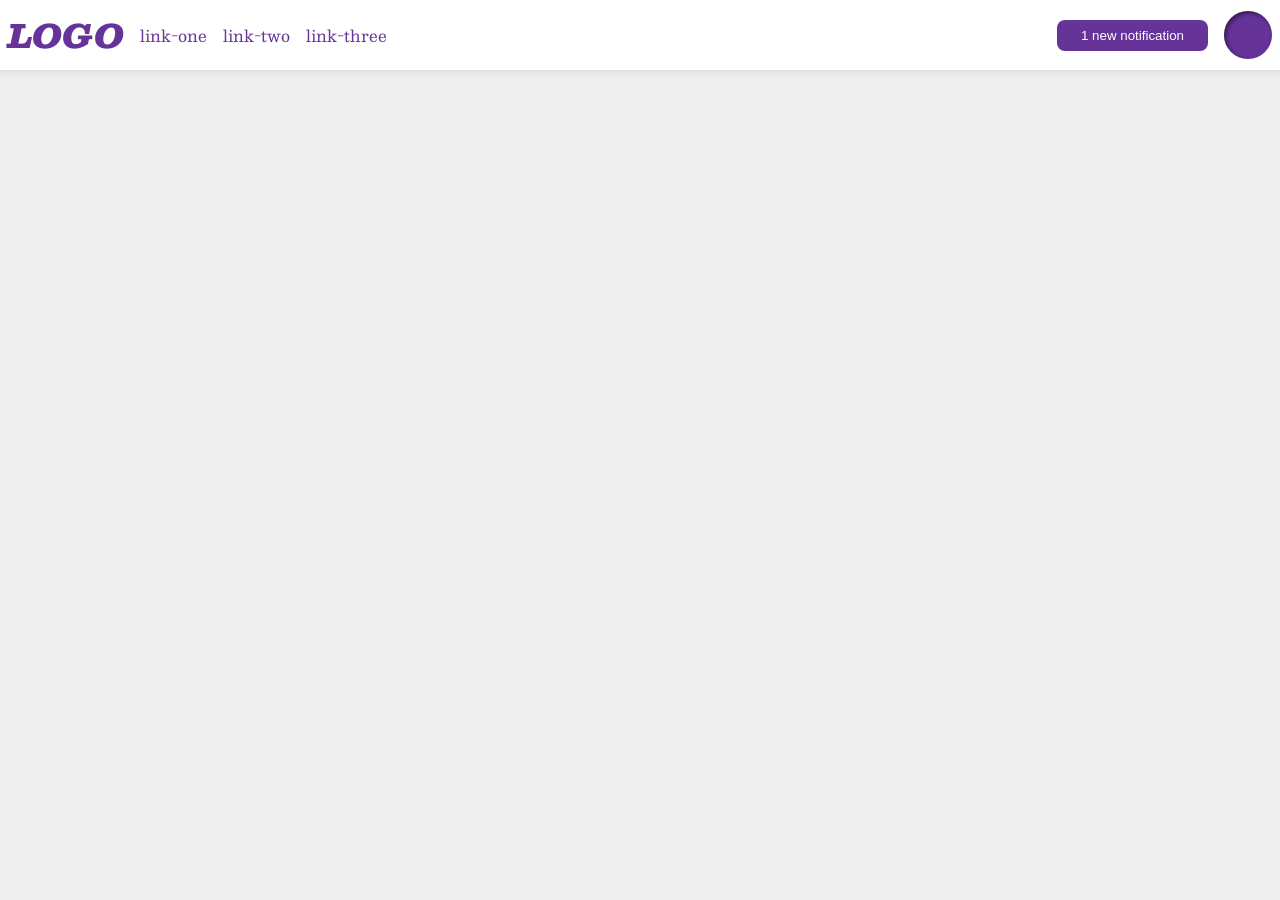
<file: foundations/flex/03-flex-header-2/index.html>
<!DOCTYPE html>
<html lang="en">
  <head>
    <meta charset="UTF-8">
    <meta http-equiv="X-UA-Compatible" content="IE=edge">
    <meta name="viewport" content="width=device-width, initial-scale=1.0">
    <title>Flex Header 2</title>
    <link rel="stylesheet" href="style.css">
  </head>
  <body>
    <div class="header">
      <div class="left">
        <div class="logo">
          LOGO
        </div>
      
        <ul class="links">
          <li><a href="https://google.com">link-one</a></li>
          <li><a href="https://google.com">link-two</a></li>
          <li><a href="https://google.com">link-three</a></li>
        </ul>
      </div>
      <div class="right">
        <button class="notifications">
          1 new notification
        </button>
        <div class="profile-image"></div>
      </div>
    </div>
  </body>
</html>
</file>
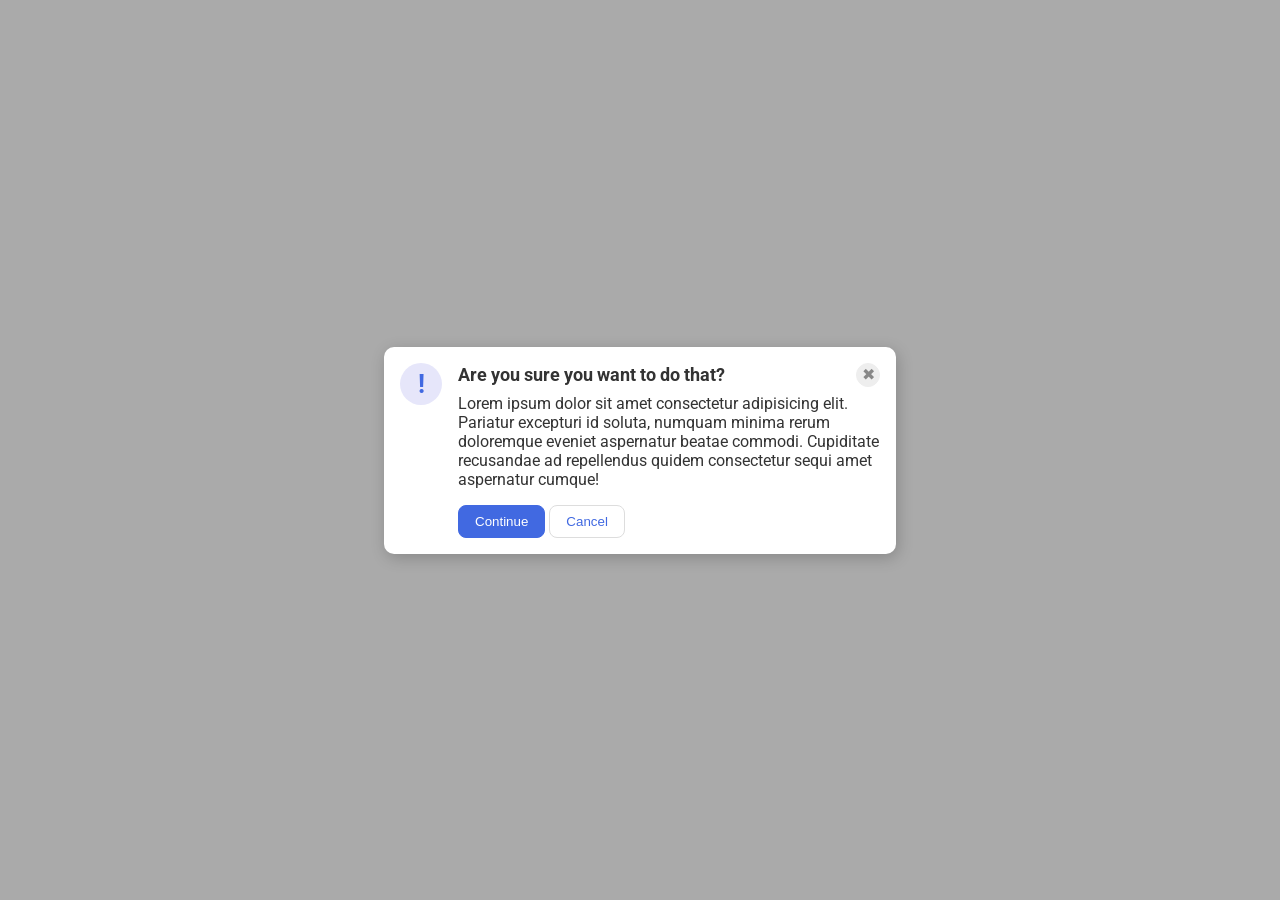
<file: foundations/flex/05-flex-modal/index.html>
<!DOCTYPE html>
<html lang="en">
  <head>
    <meta charset="UTF-8">
    <meta http-equiv="X-UA-Compatible" content="IE=edge">
    <meta name="viewport" content="width=device-width, initial-scale=1.0">
    <link rel="stylesheet" href="style.css">
    <title>Modal</title>
  </head>
  <body>
    <div class="modal">
      <div class="icon">!</div>
      <div class="container">
      <div class="header">Are you sure you want to do that?
      <button class="close-button">✖</button></div>
      <div class="text">Lorem ipsum dolor sit amet consectetur adipisicing elit. Pariatur excepturi id soluta, numquam minima rerum doloremque eveniet aspernatur beatae commodi. Cupiditate recusandae ad repellendus quidem consectetur sequi amet aspernatur cumque!</div>
      <button class="continue">Continue</button>
      <button class="cancel">Cancel</button>
      </div>
    </div>
  </body>
</html>
</file>
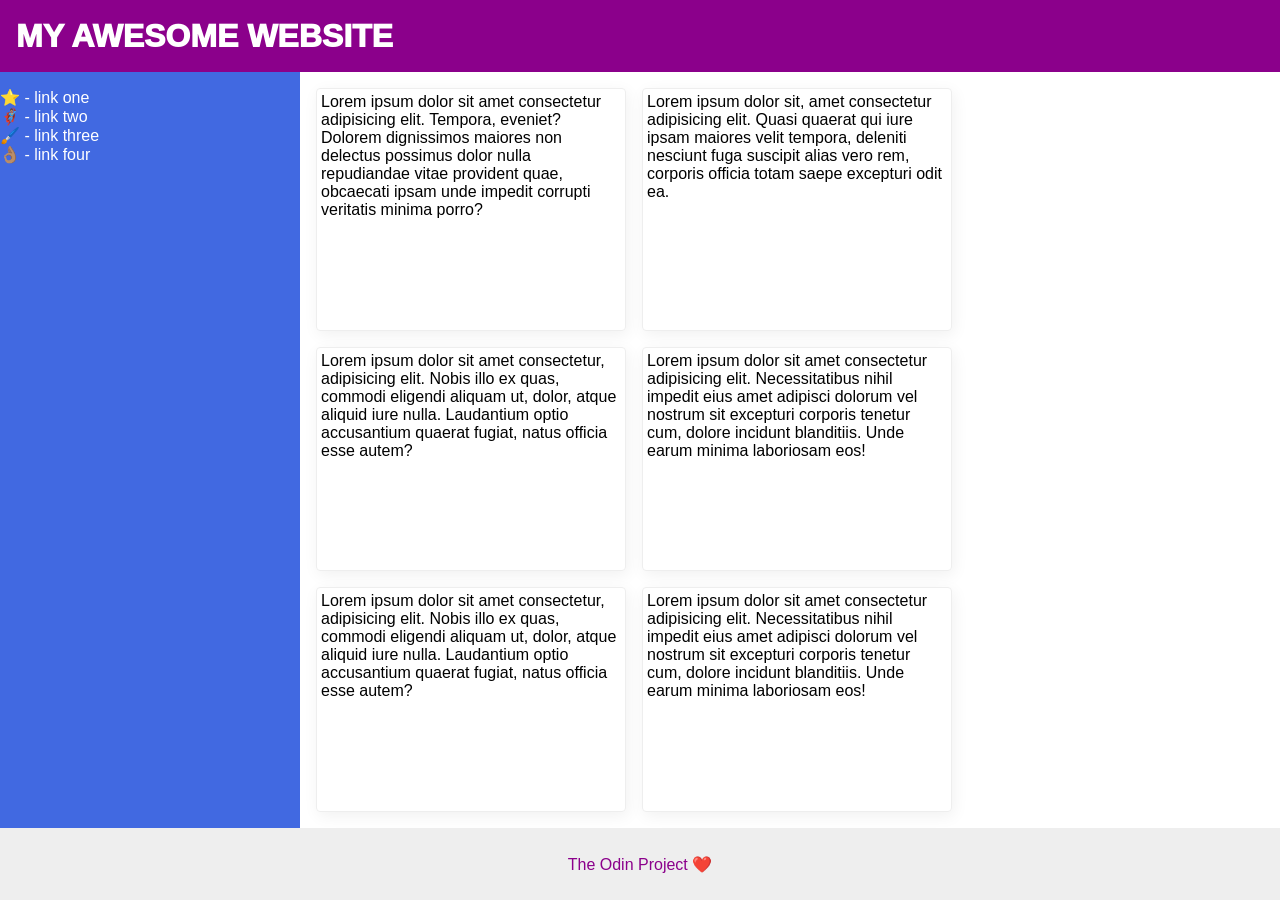
<file: foundations/flex/07-flex-layout-2/index.html>
<!DOCTYPE html>
<html lang="en">
  <head>
    <meta charset="UTF-8">
    <meta http-equiv="X-UA-Compatible" content="IE=edge">
    <meta name="viewport" content="width=device-width, initial-scale=1.0">
    <title>The Holy Grail</title>
    <link rel="stylesheet" href="style.css">
  </head>
  <body>
    <div class="header">
      MY AWESOME WEBSITE
    </div>
    <div class="container">
    <div class="sidebar">
      <ul>
        <li><a href="#">⭐ - link one</a></li>
        <li><a href="#">🦸🏽‍♂️ - link two</a></li>
        <li><a href="#">🖌️ - link three</a></li>
        <li><a href="#">👌🏽 - link four</a></li>
      </ul>
    </div>
    <div class="content">
    <div class="card">Lorem ipsum dolor sit amet consectetur adipisicing elit. Tempora, eveniet? Dolorem dignissimos maiores non delectus possimus dolor nulla repudiandae vitae provident quae, obcaecati ipsam unde impedit corrupti veritatis minima porro?</div>
    <div class="card">Lorem ipsum dolor sit, amet consectetur adipisicing elit. Quasi quaerat qui iure ipsam maiores velit tempora, deleniti nesciunt fuga suscipit alias vero rem, corporis officia totam saepe excepturi odit ea.</div>
    <div class="card">Lorem ipsum dolor sit amet consectetur, adipisicing elit. Nobis illo ex quas, commodi eligendi aliquam ut, dolor, atque aliquid iure nulla. Laudantium optio accusantium quaerat fugiat, natus officia esse autem?</div>
    <div class="card">Lorem ipsum dolor sit amet consectetur adipisicing elit. Necessitatibus nihil impedit eius amet adipisci dolorum vel nostrum sit excepturi corporis tenetur cum, dolore incidunt blanditiis. Unde earum minima laboriosam eos!</div>
    <div class="card">Lorem ipsum dolor sit amet consectetur, adipisicing elit. Nobis illo ex quas, commodi eligendi aliquam ut, dolor, atque aliquid iure nulla. Laudantium optio accusantium quaerat fugiat, natus officia esse autem?</div>
    <div class="card">Lorem ipsum dolor sit amet consectetur adipisicing elit. Necessitatibus nihil impedit eius amet adipisci dolorum vel nostrum sit excepturi corporis tenetur cum, dolore incidunt blanditiis. Unde earum minima laboriosam eos!</div>
    </div>
    </div>
    <div class="footer">
      The Odin Project ❤️
    </div>
  </body>
</html>
</file>
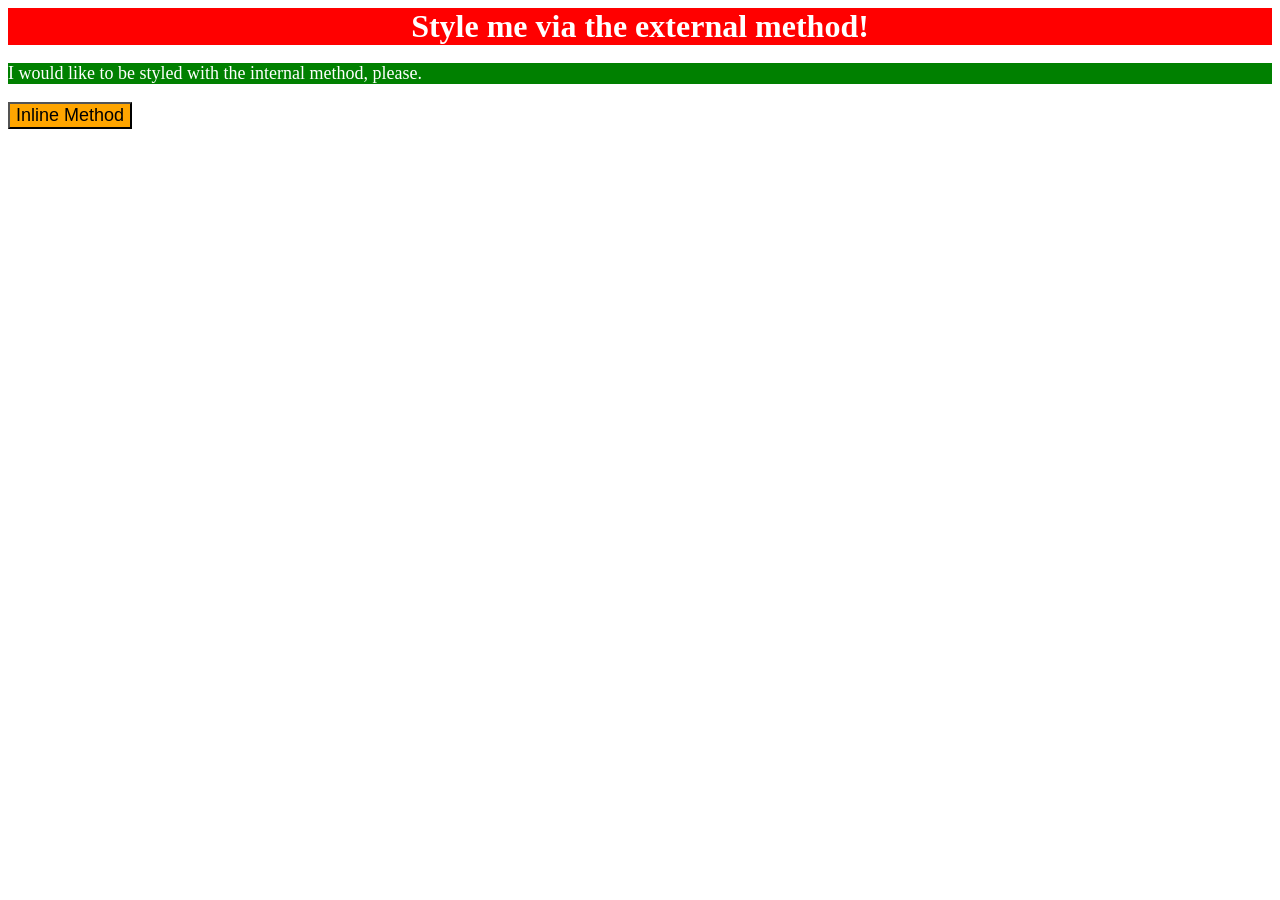
<file: foundations/intro-to-css/01-css-methods/index.html>
<!DOCTYPE html>
<html lang="en">
  <head>
    <meta charset="UTF-8">
    <meta http-equiv="X-UA-Compatible" content="IE=edge">
    <meta name="viewport" content="width=device-width, initial-scale=1.0">
    <title>Methods for Adding CSS</title>
    <link rel="stylesheet" href="styles.css">
    <style>
      p {
        background-color: green;
        color: white;
        font-size: 18px;
      }
    </style>
  </head>
  <body>
    <div>Style me via the external method!</div>
    <p>I would like to be styled with the internal method, please.</p>
    <button style="background-color: orange; font-size: 18px;">Inline Method</button>
  </body>
</html>
</file>
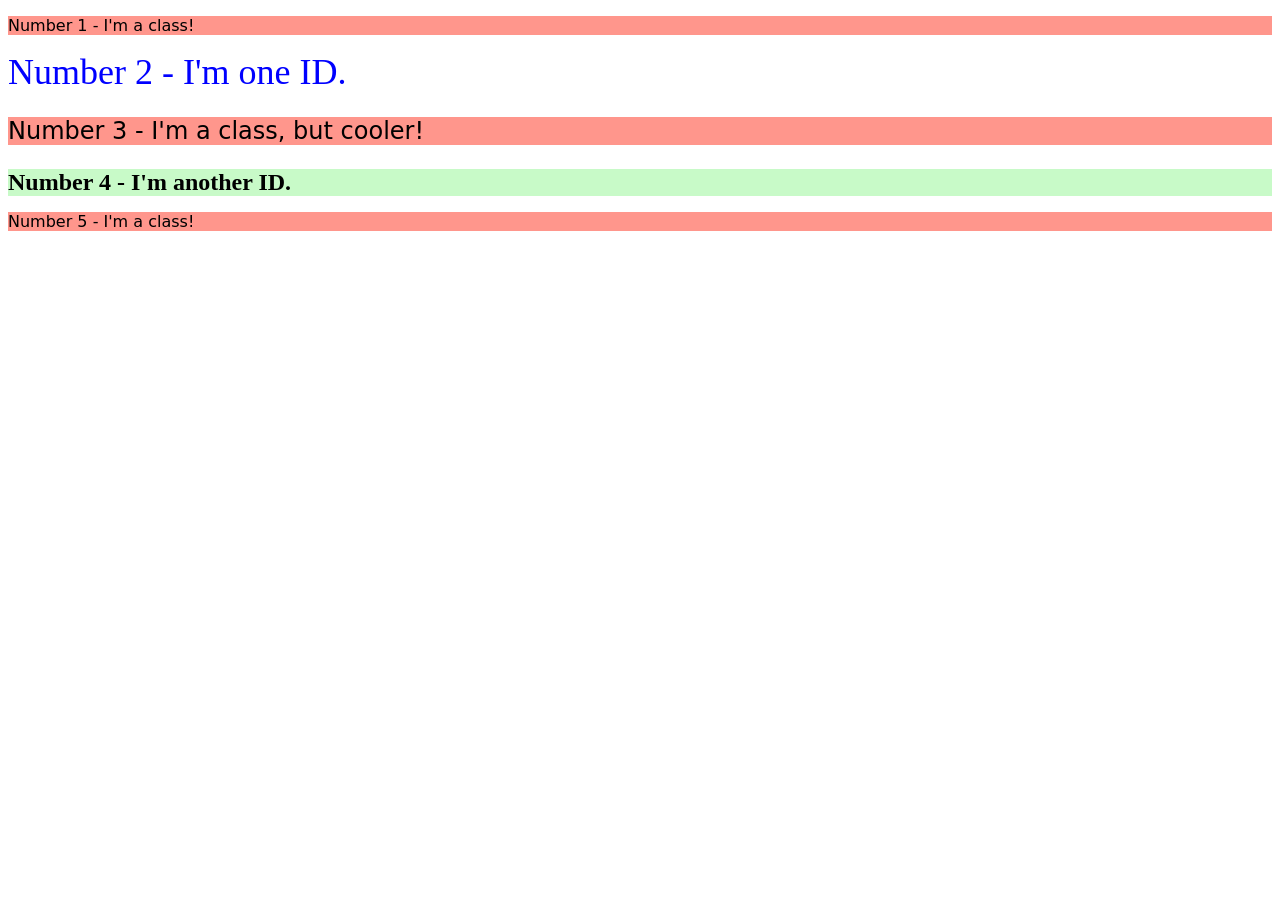
<file: foundations/intro-to-css/02-class-id-selectors/index.html>
<!DOCTYPE html>
<html lang="en">
  <head>
    <meta charset="UTF-8">
    <meta http-equiv="X-UA-Compatible" content="IE=edge">
    <meta name="viewport" content="width=device-width, initial-scale=1.0">
    <title>Class and ID Selectors</title>
    <link rel="stylesheet" href="style.css">
  </head>
  <body>
    <p class="odd">Number 1 - I'm a class!</p>
    <div id="second">Number 2 - I'm one ID.</div>
    <p class="odd" id="third">Number 3 - I'm a class, but cooler!</p>
    <div id="fourth">Number 4 - I'm another ID.</div>
    <p class="odd">Number 5 - I'm a class!</p>
  </body>
</html>
</file>
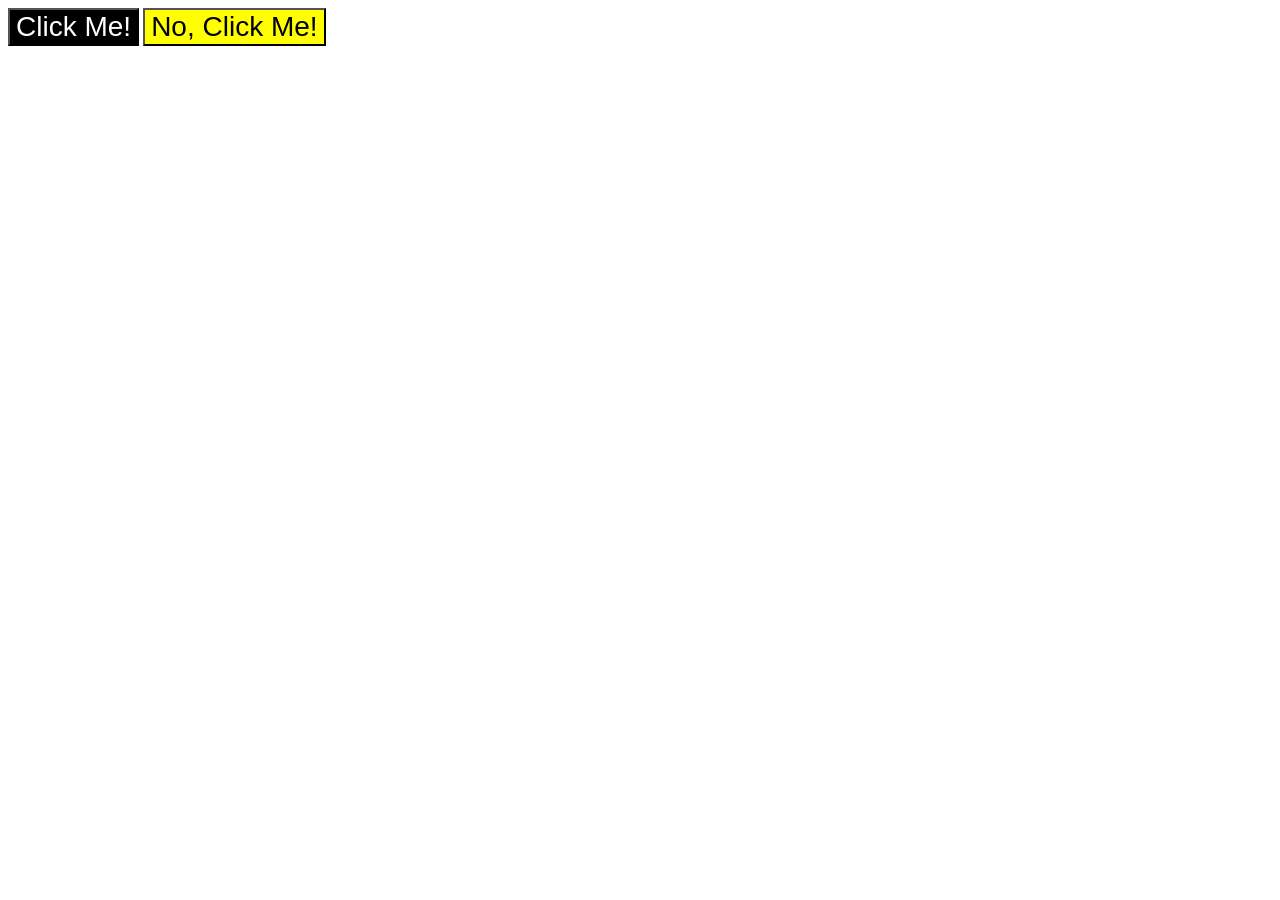
<file: foundations/intro-to-css/03-grouping-selectors/index.html>
<!DOCTYPE html>
<html lang="en">
  <head>
    <meta charset="UTF-8">
    <meta http-equiv="X-UA-Compatible" content="IE=edge">
    <meta name="viewport" content="width=device-width, initial-scale=1.0">
    <title>Grouping Selectors</title>
    <link rel="stylesheet" href="style.css">
  </head>
  <body>
    <button id="first" class="button">Click Me!</button>
    <button class="button" id="second">No, Click Me!</button>
  </body>
</html>
</file>
<file: foundations/flex/03-flex-header-2/style.css>
/* this is some magical font-importing.  
you'll learn about it later. */
@import url('https://fonts.googleapis.com/css2?family=Besley:ital,wght@0,400;1,900&display=swap');

body {
  margin: 0;
  background: #eee;
  font-family: Besley, serif;
}

.header {
  background: white;
  border-bottom: 1px solid #ddd;
  box-shadow: 0 0 8px rgba(0,0,0,.1);
}

.profile-image {
  background: rebeccapurple;
  box-shadow: inset 2px 2px 4px rgba(0,0,0,.5);
  border-radius: 50%;
  width: 48px;
  height: 48px;
}

.logo {
  color: rebeccapurple;
  font-size: 32px;
  font-weight: 900;
  font-style: italic;
}

button {
  border: none;
  border-radius: 8px;
  background: rebeccapurple;
  color: white;
  padding: 8px 24px;
}

a {
  /* this removes the line under our links */
  text-decoration: none;
  color: rebeccapurple;
}

ul {
  list-style-type: none;
}

.header {
  display: flex;
  justify-content: space-between;
  padding: 8px;
}
.right , .left{
  display: flex;
  align-items: center;
   gap: 16px;
}
  
.links {
  display: flex;
  padding: 0;
  margin: 0;
  gap: 16px;
}
</file>
<file: foundations/flex/05-flex-modal/style.css>
@import url('https://fonts.googleapis.com/css2?family=Roboto:wght@400;700&display=swap');

html, body {
  height: 100%;
}

body {
  font-family: Roboto, sans-serif;
  margin: 0;
  background: #aaa;
  color: #333;
  /* I'll give you this one for free lol */
  display: flex;
  align-items: center;
  justify-content: center;
}

.modal {
  background: white;
  width: 480px;
  border-radius: 10px;
  box-shadow: 2px 4px 16px rgba(0,0,0,.2);
}

.icon {
  color: royalblue;
  font-size: 26px;
  font-weight: 700;
  background: lavender;
  width: 42px;
  height: 42px;
  border-radius: 50%;
  display: flex;
  align-items: center;
  justify-content: center;
}

.close-button {
  background: #eee;
  border-radius: 50%;
  color: #888;
  font-weight: 400;
  font-size: 16px;
  height: 24px;
  width: 24px;
  display: flex;
  align-items: center;
  justify-content: center;
  border: 1px solid #eee;
  padding: 0;
}

button {
  cursor: pointer;
  padding: 8px 16px;
  border-radius: 8px;
}

button.continue {
  background: royalblue;
  border: 1px solid royalblue;
  color: white;
}

button.cancel {
  background: white;
  border: 1px solid #ddd;
  color: royalblue;
}

.modal {
  display: flex;
  padding: 16px;
  gap: 16px;
}

.icon {
  flex-shrink: 0;
}

.header {
  display: flex;
  align-items: center;
  justify-content: space-between;
  margin-bottom: 7px;
  font-size: 18px;
  font-weight: 700;
}

.text {
  margin-bottom: 16px;
}
</file>
<file: foundations/flex/07-flex-layout-2/style.css>
body {
  font-family: -apple-system, BlinkMacSystemFont, 'Segoe UI', Roboto, Oxygen, Ubuntu, Cantarell, 'Open Sans', 'Helvetica Neue', sans-serif;
  margin: 0;
  min-height: 100vh;
}

.header {
  height: 72px;
  background: darkmagenta;
  color: white;
}

.footer {
  height: 72px;
  background: #eee;
  color: darkmagenta;
}

.sidebar {
  width: 300px;
  background: royalblue;
  box-sizing: border-box;
}

.card {
  border: 1px solid #eee;
  box-shadow: 2px 4px 16px rgba(0,0,0,.06);
  border-radius: 4px;
}

body {
  display: flex;
  flex-direction: column;
  
}

.header {
  display: flex;
  align-items: center;
  font-weight: 1000;
  padding-left: 16px;
  font-size: xx-large;
}

.footer {
  display: flex;
  justify-content: center;
  align-items: center;
  
}

.sidebar {
  display: flex;
  justify-content: stretch;
  flex-shrink: 0;
}

.container {
  display: flex;
  flex: 1;

}

.card {
  padding: 4px;
  flex: 1 1 300px;
  max-width: 300px;
}

ul {
  list-style: none;
  padding: 0;
}

.content {
  display: flex;
  gap: 16px;
  padding: 16px;
  flex-wrap: wrap;
  margin-left: auto;
}
a {
  text-decoration: none;
  color: white;
}
</file>
<file: foundations/intro-to-css/01-css-methods/styles.css>
div {
    background-color: red;
    color: white;
    font-size: 32px;
    text-align: center;
    font-weight: bold;
}
</file>
<file: foundations/intro-to-css/02-class-id-selectors/style.css>
/* Add CSS Styling */
.odd {
    background-color: rgb(300, 150, 140);
    font-family: "Verdana", "DejaVu Sans", sans-serif;
}
#second {
    color: blue;
    font-size: 36px;
}
#third {
    font-size: 24px;
}
#fourth {
    background-color: rgb(200, 250, 200);
    font-size: 24px;
    font-weight: bold;
}
</file>
<file: foundations/intro-to-css/03-grouping-selectors/style.css>
/* Add CSS Styling */
#first {
    background-color: black;
    color: white;
}
#second {
    background-color: yellow;
}
.button {
    font-size: 28px;
    font-family: "Helvetica", "Times New Roman", sans-serif;
}
</file>
